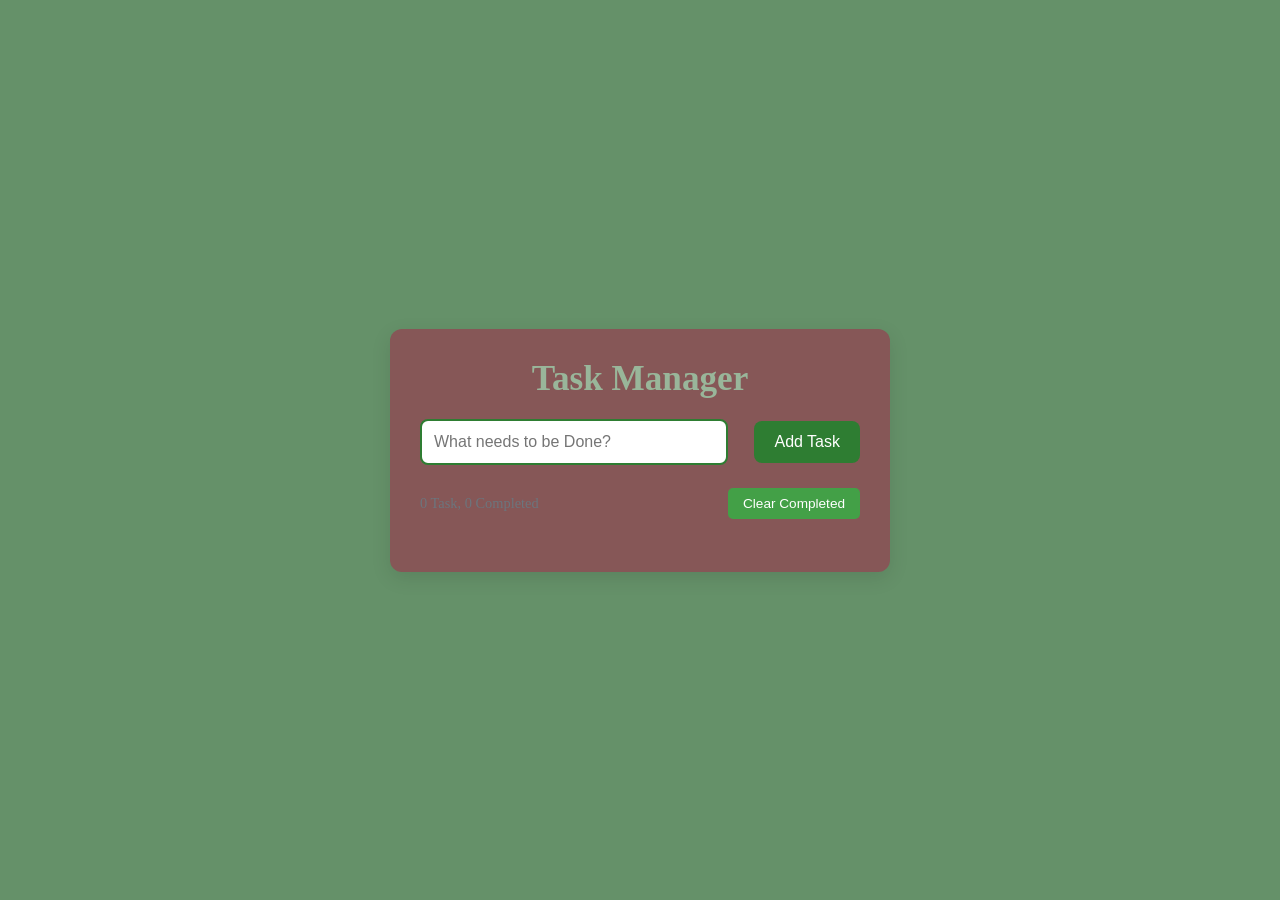
<file: index.html>
<!DOCTYPE html>
<html lang="en">
<head>
    <meta charset="UTF-8">
    <meta name="viewport" content="width=device-width, initial-scale=1.0">
    <title>ToDo App</title>
    <link rel="stylesheet" href="style.css">
</head>
<body>
    <div class="container">
        <h1>Task Manager</h1>
        <div class="input-container">
            <input type="text" id="taskInput" placeholder="What needs to be Done?">
            <button onclick="addTask()">Add Task</button>
        </div>
        <div class="task-info">
            <span id="taskCounter">0 Task, 0 Completed</span>
            <button onclick="clearCompletedTasks()" class="clear-btn">Clear Completed</button>

        </div>
        <ul id="taskList"></ul>
    </div>
    <script src="script.js"></script>
</body>
</html>
</file>
<file: style.css>
*{
    margin: 0;
    padding: 0;
    box-sizing: border-box;
}
body{
    font-family: 'Roboto' sans-serif;
    display: flex;
    justify-content: center;
    align-items: center;
    min-height: 100vh;
    background-color: #659169;
}
.container{
    background-color: #865757;
    border-radius: 12px;
    padding: 30px;
    box-shadow: 0 6px 20px rgba(0,0,0,0.1);
    width: 500px;
}
h1{
    font-size: 2.2rem;
    margin-bottom: 20px;
    font-weight: 700;
    color: #99b69a;
    text-align: center;
}
.input-container{
    display: flex;
    justify-content: space-between;
    align-items: center;
    margin-bottom: 15px;

}
input[type="text"]{
    width: 70%;
    padding: 12px;
    font-size: 1rem;
    border-radius: 8px;
    border: 2px solid #2e7d32;
    outline: none;
    transition: 0.3s;
}
input[type="text"]:focus{
    border-color: #1b5e20;
    box-shadow: 0 0 5px #1b5e20;
}
button{
    padding: 12px 20px;
    background-color: #2e7d32;
    color: #fff;
    border: none;
    border-radius: 8px;
    font-size: 1rem;
    cursor: pointer;
    transition: 0.3s;
}
button:hover{
    background-color: #1b5e20;
}
.task-info{
    display: flex;
    justify-content: space-between;
    align-items: center;
    margin-bottom: 15px;
    padding: 8px 0;
}
#taskCounter{
    font-size: 0.9rem;
    color: #6c757d;
}
.clear-btn{
    padding: 8px 15px;
    background-color: #43a047;
    color: #fff;
    border: none;
    border-radius: 5px;
    font-size: 0.85rem;
    cursor: pointer;
    transition: 0.3s;
}
.clear-btn:hover{
    background-color: #2e7d32;
}
ul{
    list-style: none;
    padding: 0;
}
li{
    display: flex;
    justify-content: space-between;
    align-items: center;
    padding: 10px 0;
    border-bottom: 1px dashed #ccc;
    font-size: 1rem;
}
.task-text{
    flex: 1;
    margin: 0 12px;
    word-break: break-word;
}
.complete-btn{
    background-color: transparent !important;
    color: #43a047 !important;
    font-size: 1.5rem !important;
    border: none !important;
    cursor: pointer;
    margin-right: 5px;
    transition: 0.3s;
    padding: 5px !important;
}
.complete-btn:hover{
    color: #2e7d32 !important;
}
.edit-btn{
    background-color: transparent !important;
    color: #43a047 !important;
    font-size: 1.3rem !important;
    border: none !important;
    cursor: pointer;
    margin-right: 5px;
    transition: 0.3s;
    padding: 5px !important;
}
.edit-btn:hover{
    color: #2e7d32 !important;
}
.remove-btn{
    background-color: #e53935 !important;
    color: #fff !important;
    border: none !important;
    border-radius: 5px;
    padding: 5px 10px !important;
    cursor: pointer;
    font-size: 0.9rem;
    transition: 03s;
}
.remove-btn:hover{
    background-color: #c62828 !important;
}
/* Ye zaroori hai completed tasks ko pehchanne ke liye */
.completed {
    text-decoration: line-through;
    color: gray;
    opacity: 0.6;
}

/* Optional: Taake click karne par cursor pointer dikhe */
#taskList li span {
    cursor: pointer;
    display: inline-block;
    width: 80%;
}
</file>
